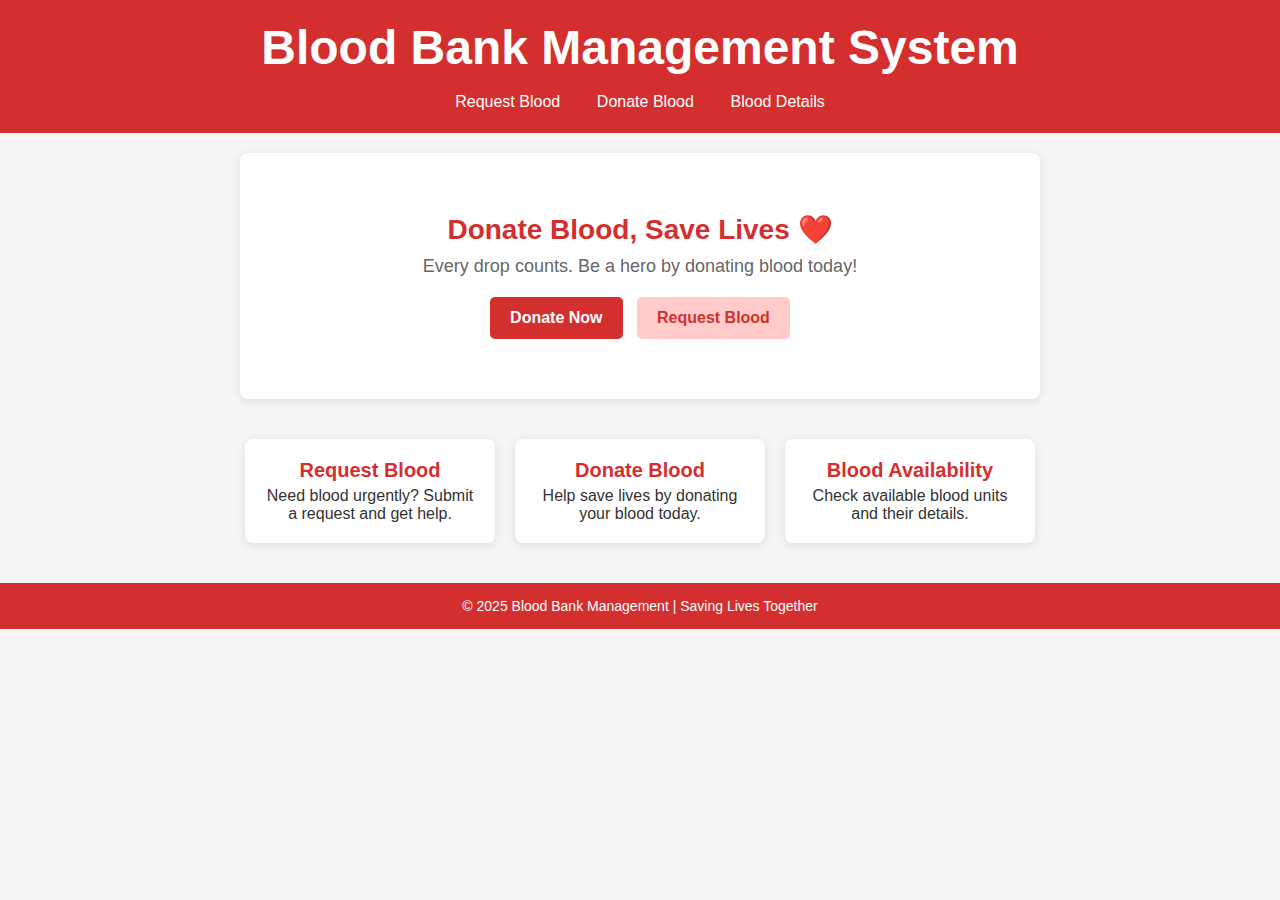
<file: index.html>
<!DOCTYPE html>
<html lang="en">
<head>
    <meta charset="UTF-8">
    <meta name="viewport" content="width=device-width, initial-scale=1.0">
    <title>Blood Bank Management</title>
    <link rel="stylesheet" href="styles.css">
</head>
<body>

    <header>
        <h1>Blood Bank Management System</h1>
        <nav>
            <a href="blood-request.html">Request Blood</a>
            <a href="donate-blood.html">Donate Blood</a>
            <a href="blood-details.html">Blood Details</a>
        </nav>
    </header>

    <section class="hero">
        <div class="hero-text">
            <h2>Donate Blood, Save Lives ❤️</h2>
            <p>Every drop counts. Be a hero by donating blood today!</p>
            <a href="donate-blood.html" class="btn">Donate Now</a>
            <a href="blood-request.html" class="btn-secondary">Request Blood</a>
        </div>
    </section>

    <section class="features">
        <div class="feature">
            <h3>Request Blood</h3>
            <p>Need blood urgently? Submit a request and get help.</p>
        </div>
        <div class="feature">
            <h3>Donate Blood</h3>
            <p>Help save lives by donating your blood today.</p>
        </div>
        <div class="feature">
            <h3>Blood Availability</h3>
            <p>Check available blood units and their details.</p>
        </div>
    </section>

    <footer>
        <p>&copy; 2025 Blood Bank Management | Saving Lives Together</p>
    </footer>

</body>
</html>
</file>
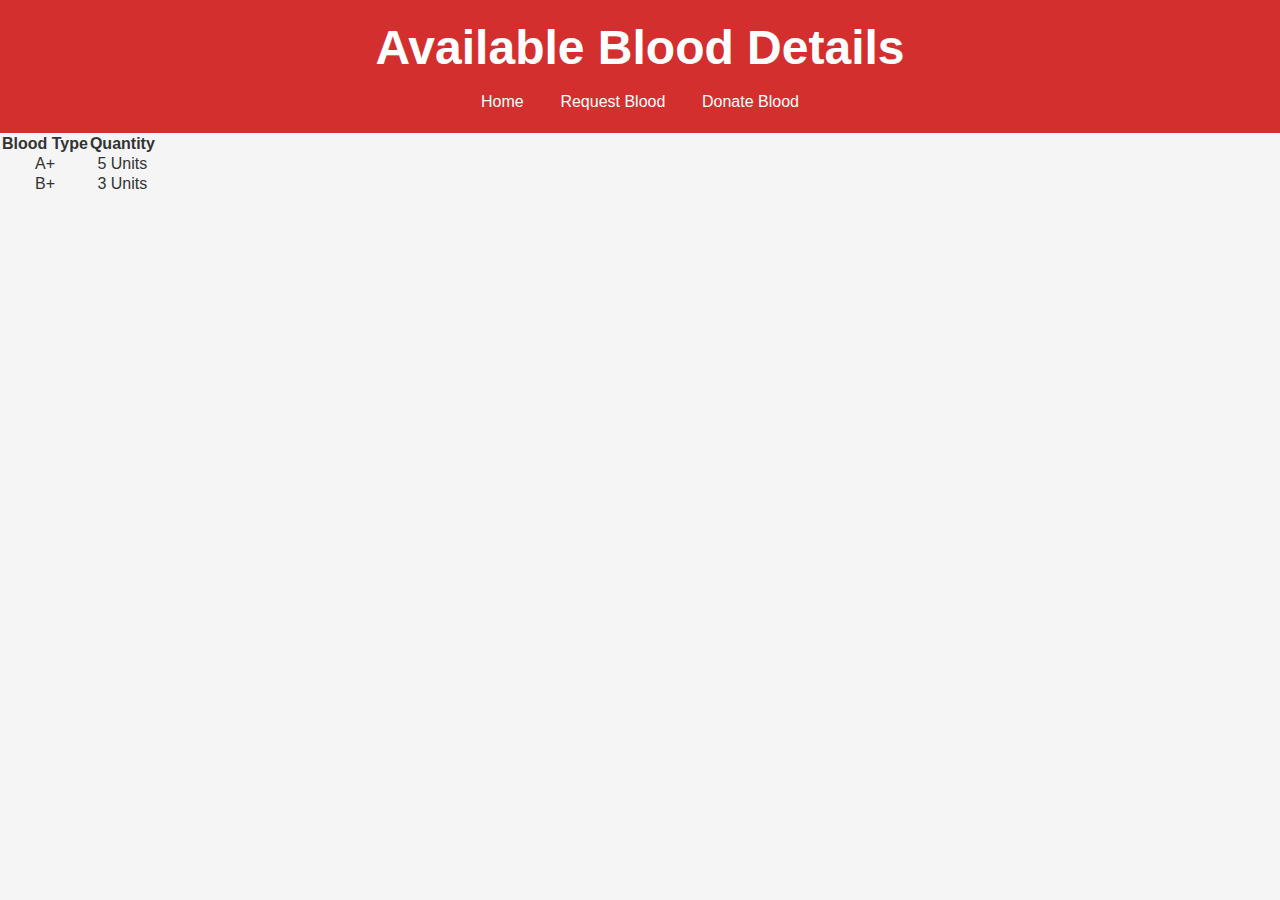
<file: blood-details.html>
<!DOCTYPE html>
<html lang="en">
<head>
    <meta charset="UTF-8">
    <meta name="viewport" content="width=device-width, initial-scale=1.0">
    <title>Blood Details</title>
    <link rel="stylesheet" href="styles.css">
</head>
<body>

    <header>
        <h1>Available Blood Details</h1>
        <nav>
            <a href="index.html">Home</a>
            <a href="blood-request.html">Request Blood</a>
            <a href="donate-blood.html">Donate Blood</a>
        </nav>
    </header>

    <table id="bloodTable">
        <tr>
            <th>Blood Type</th>
            <th>Quantity</th>
        </tr>
        <tr>
            <td>A+</td>
            <td>5 Units</td>
        </tr>
        <tr>
            <td>B+</td>
            <td>3 Units</td>
        </tr>
    </table>

</body>
</html>
</file>
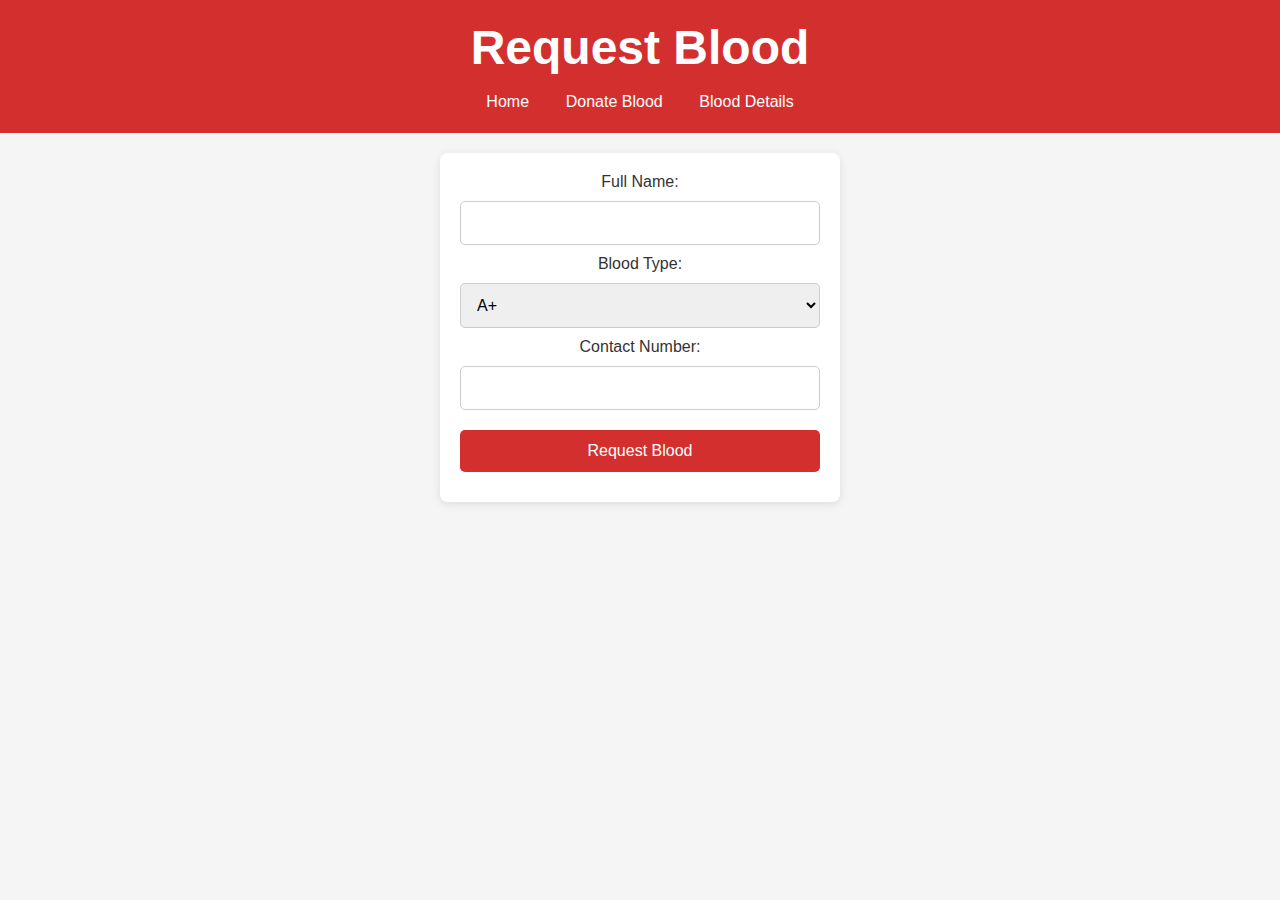
<file: blood-request.html>
<!DOCTYPE html>
<html lang="en">
<head>
    <meta charset="UTF-8">
    <meta name="viewport" content="width=device-width, initial-scale=1.0">
    <title>Request Blood</title>
    <link rel="stylesheet" href="styles.css">
</head>
<body>

    <header>
        <h1>Request Blood</h1>
        <nav>
            <a href="index.html">Home</a>
            <a href="donate-blood.html">Donate Blood</a>
            <a href="blood-details.html">Blood Details</a>
        </nav>
    </header>

    <form id="bloodRequestForm">
        <label for="name">Full Name:</label>
        <input type="text" id="name" required>

        <label for="bloodType">Blood Type:</label>
        <select id="bloodType" required>
            <option>A+</option>
            <option>B+</option>
            <option>O+</option>
            <option>AB+</option>
        </select>

        <label for="contact">Contact Number:</label>
        <input type="tel" id="contact" required>

        <button type="submit">Request Blood</button>
    </form>

    <script src="script.js"></script>
</body>
</html>
</file>
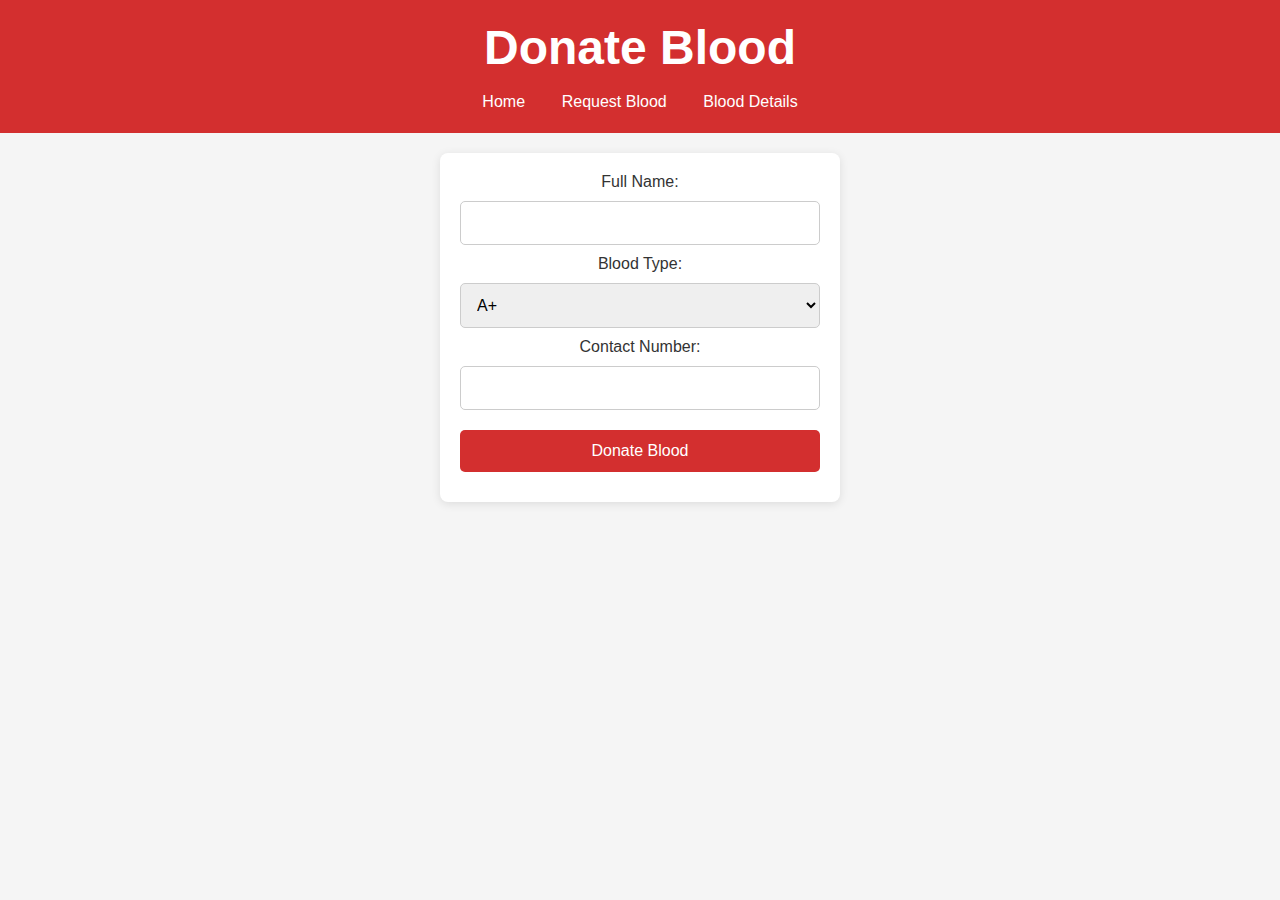
<file: donate-blood.html>
<!DOCTYPE html>
<html lang="en">
<head>
    <meta charset="UTF-8">
    <meta name="viewport" content="width=device-width, initial-scale=1.0">
    <title>Donate Blood</title>
    <link rel="stylesheet" href="styles.css">
</head>
<body>

    <header>
        <h1>Donate Blood</h1>
        <nav>
            <a href="index.html">Home</a>
            <a href="blood-request.html">Request Blood</a>
            <a href="blood-details.html">Blood Details</a>
        </nav>
    </header>

    <form id="donateBloodForm">
        <label for="name">Full Name:</label>
        <input type="text" id="name" required>

        <label for="bloodType">Blood Type:</label>
        <select id="bloodType" required>
            <option>A+</option>
            <option>B+</option>
            <option>O+</option>
            <option>AB+</option>
        </select>

        <label for="contact">Contact Number:</label>
        <input type="tel" id="contact" required>

        <button type="submit">Donate Blood</button>
    </form>

    <script src="script.js"></script>
</body>
</html>
</file>
<file: styles.css>
/* Global Styles */
* {
    margin: 0;
    padding: 0;
    box-sizing: border-box;
    font-family: 'Arial', sans-serif;
}

body {
    background: #f5f5f5;
    color: #333;
    text-align: center;
}

/* Header */
header {
    background: #D32F2F;
    color: white;
    padding: 20px 0;
    font-size: 24px;
}

nav {
    margin-top: 10px;
}

nav a {
    color: white;
    text-decoration: none;
    margin: 0 15px;
    font-size: 16px;
    transition: color 0.3s;
}

nav a:hover {
    color: #ffcccb;
}

/* Hero Section */
.hero {
    background: #fff;
    padding: 60px 20px;
    box-shadow: 0 2px 10px rgba(0, 0, 0, 0.1);
    margin: 20px auto;
    width: 90%;
    max-width: 800px;
    border-radius: 8px;
}

.hero h2 {
    font-size: 28px;
    margin-bottom: 10px;
    color: #D32F2F;
}

.hero p {
    font-size: 18px;
    margin-bottom: 20px;
    color: #666;
}

/* Buttons */
.btn, .btn-secondary {
    display: inline-block;
    padding: 12px 20px;
    font-size: 16px;
    font-weight: bold;
    text-decoration: none;
    border-radius: 5px;
    transition: 0.3s;
}

.btn {
    background: #D32F2F;
    color: white;
}

.btn:hover {
    background: #b71c1c;
}

.btn-secondary {
    background: #ffcccb;
    color: #D32F2F;
    margin-left: 10px;
}

.btn-secondary:hover {
    background: white;
    color: #D32F2F;
    border: 1px solid #D32F2F;
}

/* Features Section */
.features {
    display: flex;
    justify-content: center;
    gap: 20px;
    margin: 40px auto;
    flex-wrap: wrap;
}

.feature {
    background: white;
    padding: 20px;
    border-radius: 8px;
    width: 250px;
    box-shadow: 0 2px 10px rgba(0, 0, 0, 0.1);
    transition: 0.3s;
}

.feature:hover {
    transform: translateY(-5px);
}

.feature h3 {
    font-size: 20px;
    margin-bottom: 5px;
    color: #D32F2F;
}

/* Form Styles */
form {
    background: white;
    padding: 20px;
    border-radius: 8px;
    box-shadow: 0 2px 10px rgba(0, 0, 0, 0.1);
    width: 90%;
    max-width: 400px;
    margin: 20px auto;
}

input, select, button {
    width: 100%;
    padding: 12px;
    margin: 10px 0;
    border: 1px solid #ccc;
    border-radius: 5px;
    font-size: 16px;
}

button {
    background: #D32F2F;
    color: white;
    font-size: 16px;
    cursor: pointer;
    border: none;
    transition: 0.3s;
}

button:hover {
    background: #b71c1c;
}

/* Footer */
footer {
    background: #D32F2F;
    color: white;
    padding: 15px;
    font-size: 14px;
    margin-top: 30px;
}
</file>
